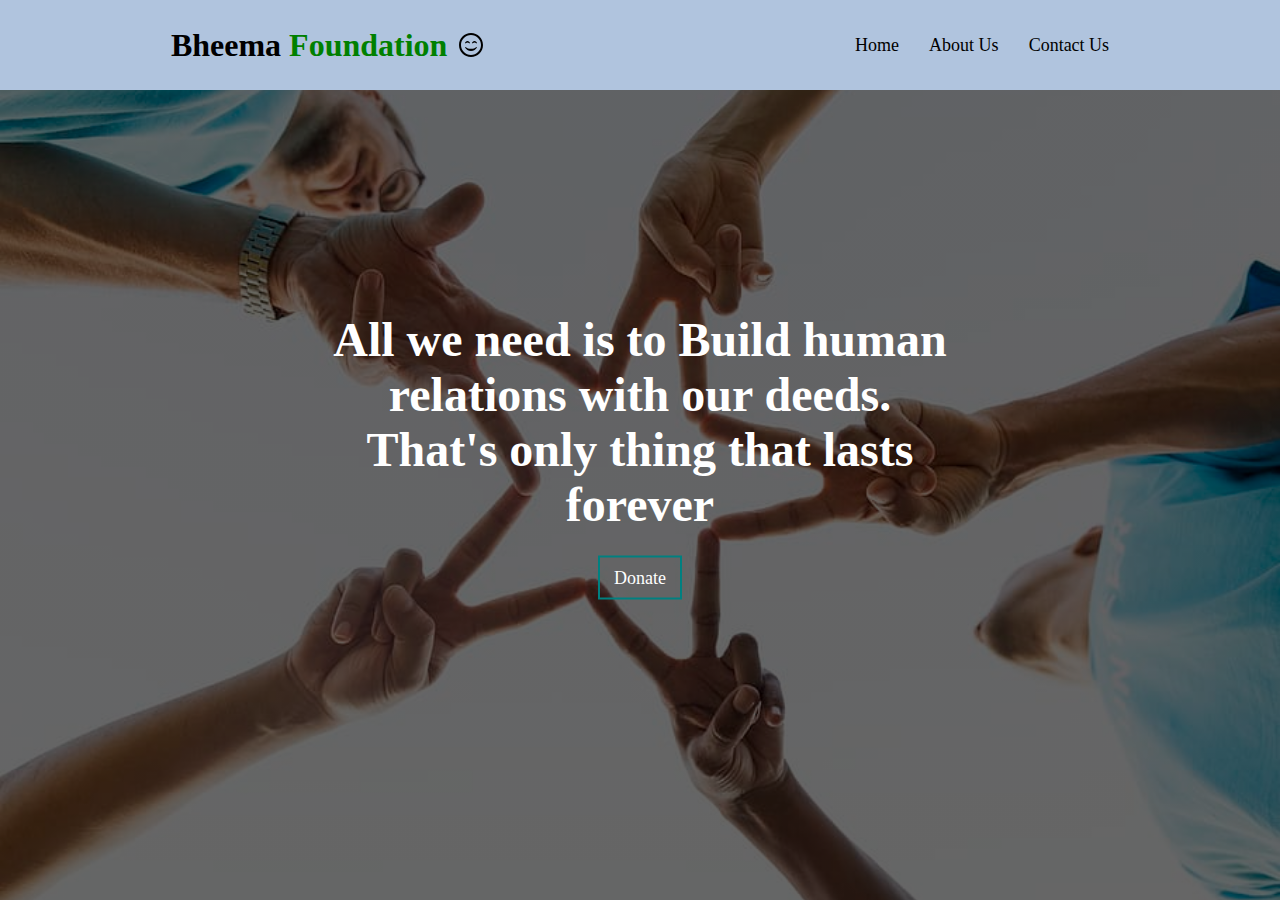
<file: index.html>
<!DOCTYPE html>
<html lang="en">
<head>
    <meta charset="UTF-8">
    <meta http-equiv="X-UA-Compatible" content="IE=edge">
    <meta name="viewport" content="width=device-width, initial-scale=1.0">
    <title>Bheema Foundation</title>
    <link rel="stylesheet" href="style.css">
</head>
<body>
    <div class="container">
        <div class="nav">
            <div  class="logo">
                <h1>Bheema <span>Foundation</span></h1><img src="logo.svg">  
            </div>
            <div class="links">
                <ul>
                    <li><a href="index.html">Home</a></li>
                    <li><a href="about.html">About Us</a></li>
                    <li><a href="contact.html">Contact Us</a></li>
                </ul>

            </div>
        </div>
        <div class="maincontent">
            <div class="content">
            <h1>All we need is to Build human relations with our
                deeds.<br> That's only thing that lasts forever</h1>
                <div class="donate">

            <a href="https://rzp.io/l/j7TgdoeGZ" target="_blank">Donate</a>
            </div>
            </div>
        </div>
        </div>
        
        </div>
</body>
</html>
</file>
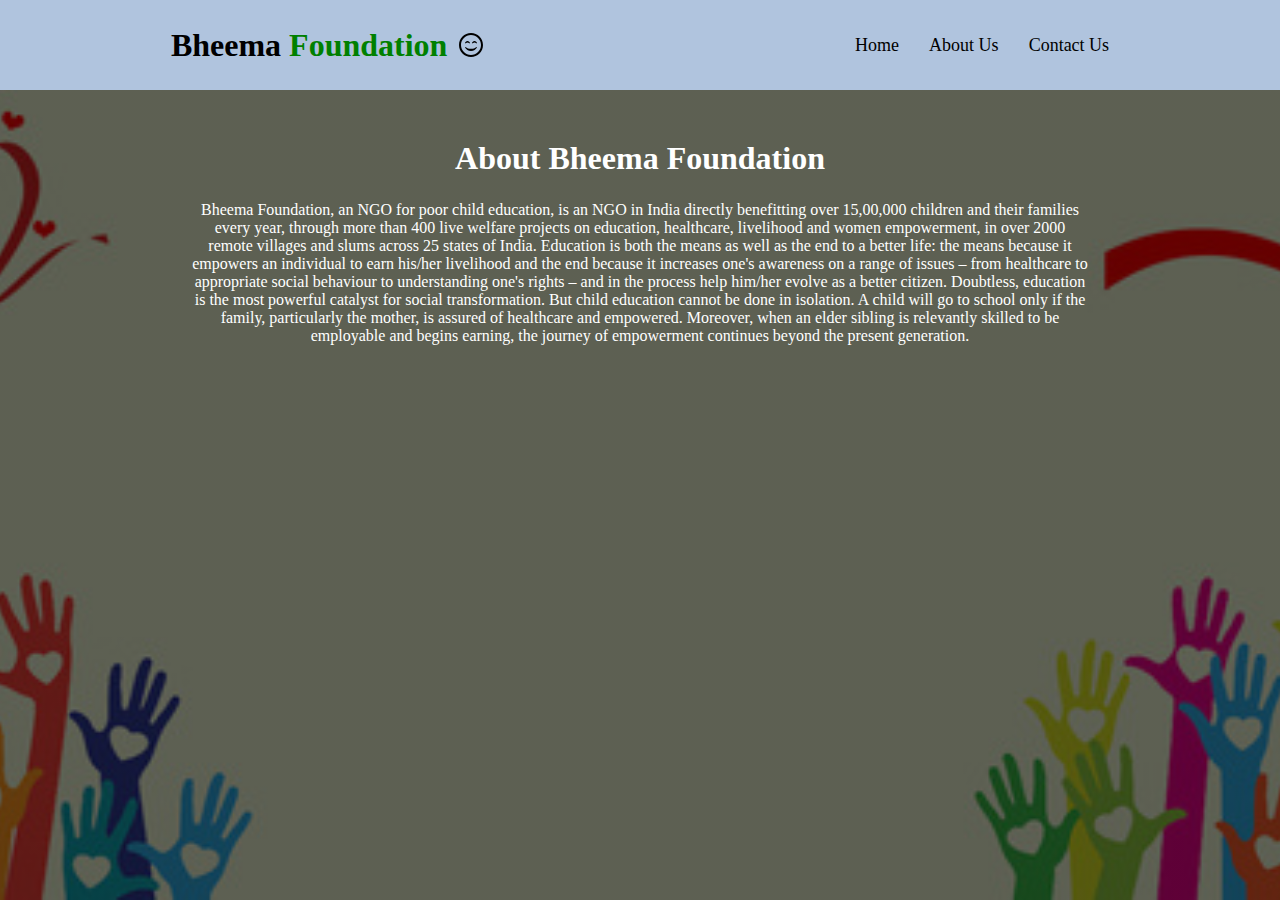
<file: about.html>
<!DOCTYPE html>
<html lang="en">
<head>
    <meta charset="UTF-8">
    <meta http-equiv="X-UA-Compatible" content="IE=edge">
    <meta name="viewport" content="width=device-width, initial-scale=1.0">
    <title>Bheema Foundation</title>
    <link rel="stylesheet" href="style.css">
</head>
<body>
    <div class="container">
        <div class="nav">
            <div  class="logo">
                <h1>Bheema <span>Foundation</span></h1><img src="logo.svg">
            </div>
            <div class="links">
                <ul>
                    <li><a href="index.html">Home</a></li>
                    <li><a href="#">About Us</a></li>
                    <li><a href="contact.html">Contact Us</a></li>
                </ul>

            </div>
        </div>





        <div class="about">
        <div class="aboutbg">
            <div class="head">
            <h1>About Bheema Foundation</h1>
            </div>
            <div class="para">
          <p>Bheema Foundation, an NGO for poor child education, is an NGO in India directly benefitting over 15,00,000 children and their families every year, through more than 400 live welfare projects on education, healthcare, livelihood and women empowerment, in over 2000 remote villages and slums across 25 states of India.
            
            Education is both the means as well as the end to a better life: the means because it empowers an individual to earn his/her livelihood and the end because it increases one's awareness on a range of issues – from healthcare to appropriate social behaviour to understanding one's rights – and in the process help him/her evolve as a better citizen.
            
            Doubtless, education is the most powerful catalyst for social transformation. But child education cannot be done in isolation. A child will go to school only if the family, particularly the mother, is assured of healthcare and empowered. Moreover, when an elder sibling is relevantly skilled to be employable and begins earning, the journey of empowerment continues beyond the present generation.</p>
        </div>
        </div>
    
    </div>
        </div>
</body>
</html>
</file>
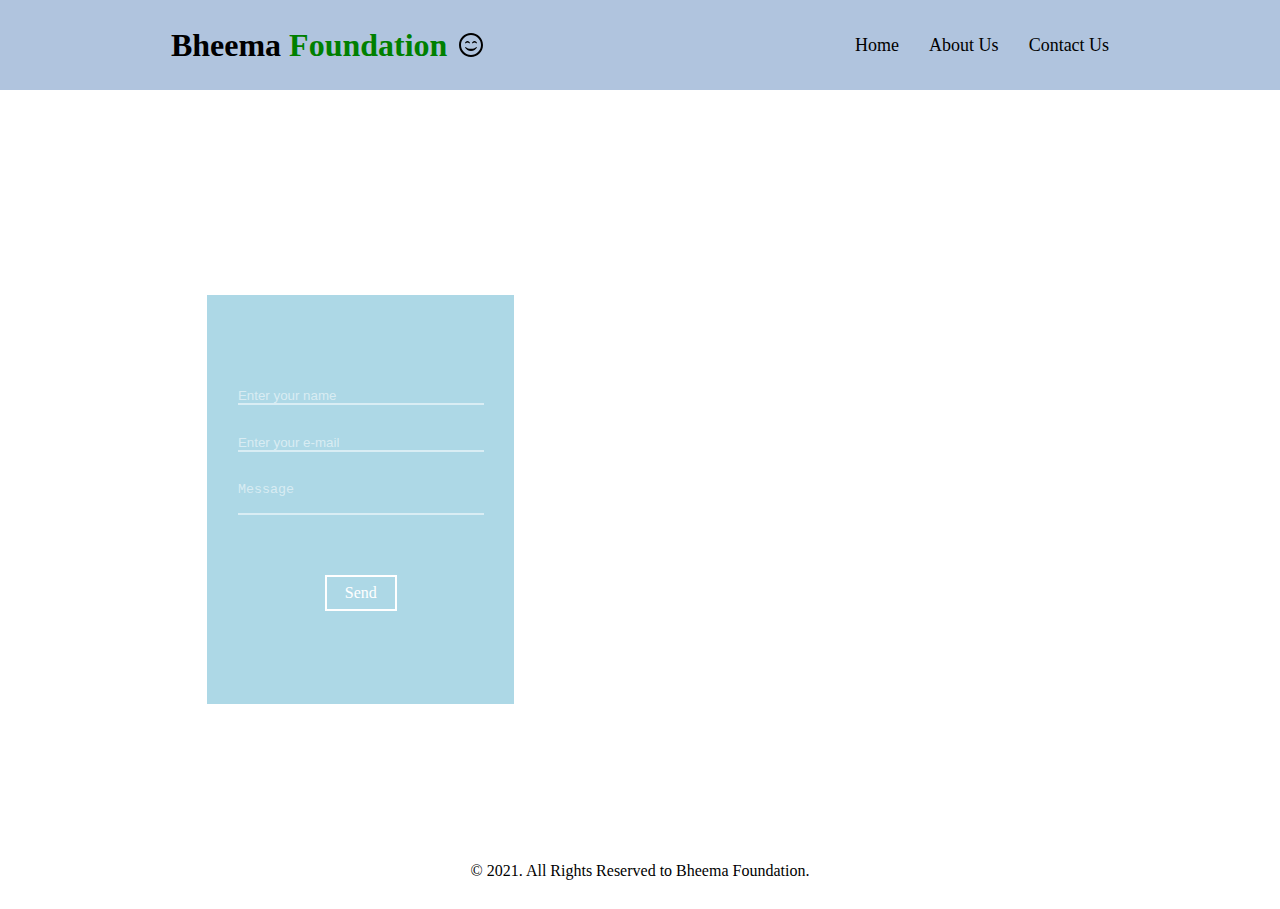
<file: contact.html>
<!DOCTYPE html>
<html lang="en">
  <head>
    <meta charset="UTF-8" />
    <meta http-equiv="X-UA-Compatible" content="IE=edge" />
    <meta name="viewport" content="width=device-width, initial-scale=1.0" />
    <link rel="stylesheet" href="style.css" />
    <title>Contact us</title>
  </head>
  <body>
    <div class="nav">
        <div  class="logo">
            <h1>Bheema <span>Foundation</span></h1><img src="logo.svg">  
        </div>
        <div class="links">
            <ul>
                <li><a href="index.html">Home</a></li>
                <li><a href="about.html">About Us</a></li>
                <li><a href="#">Contact Us</a></li>
            </ul>

        </div>
    </div>
    <div class="contact">
      <div class="contact-form">
        <div class="form">
          <input
            type="text"
            class="field"
            placeholder="Enter your name"
            required
          />
          <input
            type="email"
            class="field"
            placeholder="Enter your e-mail"
            required
          />
          <textarea placeholder="Message"></textarea>
          <a href="#">Send</a>
        </div>
        <div class="map">
          <iframe
            src="https://www.google.com/maps/embed?pb=!1m18!1m12!1m3!1d487293.2774699724!2d78.12784088715938!3d17.412808362790166!2m3!1f0!2f0!3f0!3m2!1i1024!2i768!4f13.1!3m3!1m2!1s0x3bcb99daeaebd2c7%3A0xae93b78392bafbc2!2sHyderabad%2C%20Telangana!5e0!3m2!1sen!2sin!4v1631093553025!5m2!1sen!2sin"
            width="400"
            height="300"
            style="border: 0"
            allowfullscreen=""
            loading="lazy"
          ></iframe>
        </div>
      </div>
    </div>
    <footer>
      <p>&copy 2021. All Rights Reserved to Bheema Foundation.</p>
    </footer>
  </body>
</html>
</file>
<file: style.css>
*{
    margin:0;
    padding:0;
    box-sizing: border-box;
}
.container{
    width:100%;
    height: 100vh;
    background-color: #bde7ff;
    background-image: linear-gradient(rgba(0, 0, 0, 0.6),rgba(0, 0, 0, 0.6)),url(bg.jpg);
    background-size: cover;
    background-repeat: no-repeat;
    background-position: center;
position: relative;
}
.nav{
  background-color: lightsteelblue;
    height: 10vh;
    display: flex;
    align-items:center;
    justify-content: space-around;
}
.links ul{
    display: flex;
    list-style: none;
}
.links ul li{
    margin-left:30px;
    
}
.links ul li a{
    text-decoration: none;
    color: black;
    font-size: 18px;
}
.links ul li a:hover{
    color: white;
    
}
span{
    color: green;
}
.maincontent{
   
    width: 100%;
    display: flex;
    flex-direction: column;
    height: 90vh;
  
}
.content{
    text-align: center;
    position: absolute;
    top: 50%;
    left: 50%;
    transform: translate(-50%,-50%);
}
.maincontent .content a{
    text-decoration: none;
    color: white;
    font-size: 18px;
    border: 2px solid teal;
    padding: 10px 14px;
    transition: 200ms ;
    
}
.maincontent .content h1{
    color: white;
    font-size: 48px;
}
.donate{
    margin-top: 36px;
}
.maincontent .content a:hover{
    background-color: teal;
}
.about{
    background-image:linear-gradient(rgba(0, 0, 0, 0.6),rgba(0, 0, 0, 0.6)),url(bg1.jpg);
    width: 100%;
    height: 90vh;
    background-position: center;
    background-repeat: no-repeat;
    background-size: cover;
    color: white;
    text-align: center;
}
.logo{
    display: inline-flex;
    align-items: center;
  
}
.logo img{
    margin-left:12px;
 
}
.aboutbg{
    width: 70%;
    text-align: center;
    margin: 0 auto;
}
.para{
  display: flex;
  flex-direction: column;
  justify-content: center;
 
}
.aboutbg p{
    margin-top: 24px;
    
    text-align: center;
}
.about {
 height: 90vh;
}
.head{
    padding-top: 50px;
}
.contact {
    display: flex;
    justify-content: center;
    width: 100%;
  }
  .contact-form {
    width: 80%;
    height: 91vh;
    display: flex;
    align-items: center;
    justify-content: space-around;
  }
  .form {
    display: flex;
    height: 50%;
    flex-basis: 30%;
    background-color: lightblue;
    align-items: center;
    justify-content: center;
  }
  .form {
    display: flex;
    align-items: center;
    justify-content: center;
    flex-direction: column;
  }
  .form h2 {
    margin: 30px 0;
  }
  .form input {
    color: white;
    margin-bottom: 30px;
    border: none;
    border-bottom: 2px solid #ffffff8a;
    background: transparent;
    outline: none;
    width: 80%;
  }
  .form input::placeholder {
    color: rgba(255, 255, 255, 0.541);
  }
  .form textarea {
    width: 80%;
    margin-bottom: 30px;
    border: none;
    border-bottom: 2px solid #ffffff8a;
    background: transparent;
    outline: none;
    height: 2.5em;
    resize: none;
    overflow: auto;
  }
  .form textarea::placeholder {
    color: #ffffff8a;
  }
  .contact textarea:focus {
    color: #fff;
  }
  .contact input:focus {
    color: white;
    border-bottom: 2px solid #fff;
  }
  .form a {
    text-decoration: none;
    margin-top: 30px;
    color: #fff;
    border: 2px solid #fff;
    padding: 7px 18px;
  }
  .map {
    height: 50%;
    overflow: hidden;
  }
  footer {
    position: absolute;
    bottom: 0;
    left: 50%;
    transform: translate(-50%, 0);
    margin-bottom: 20px;
  }
</file>
